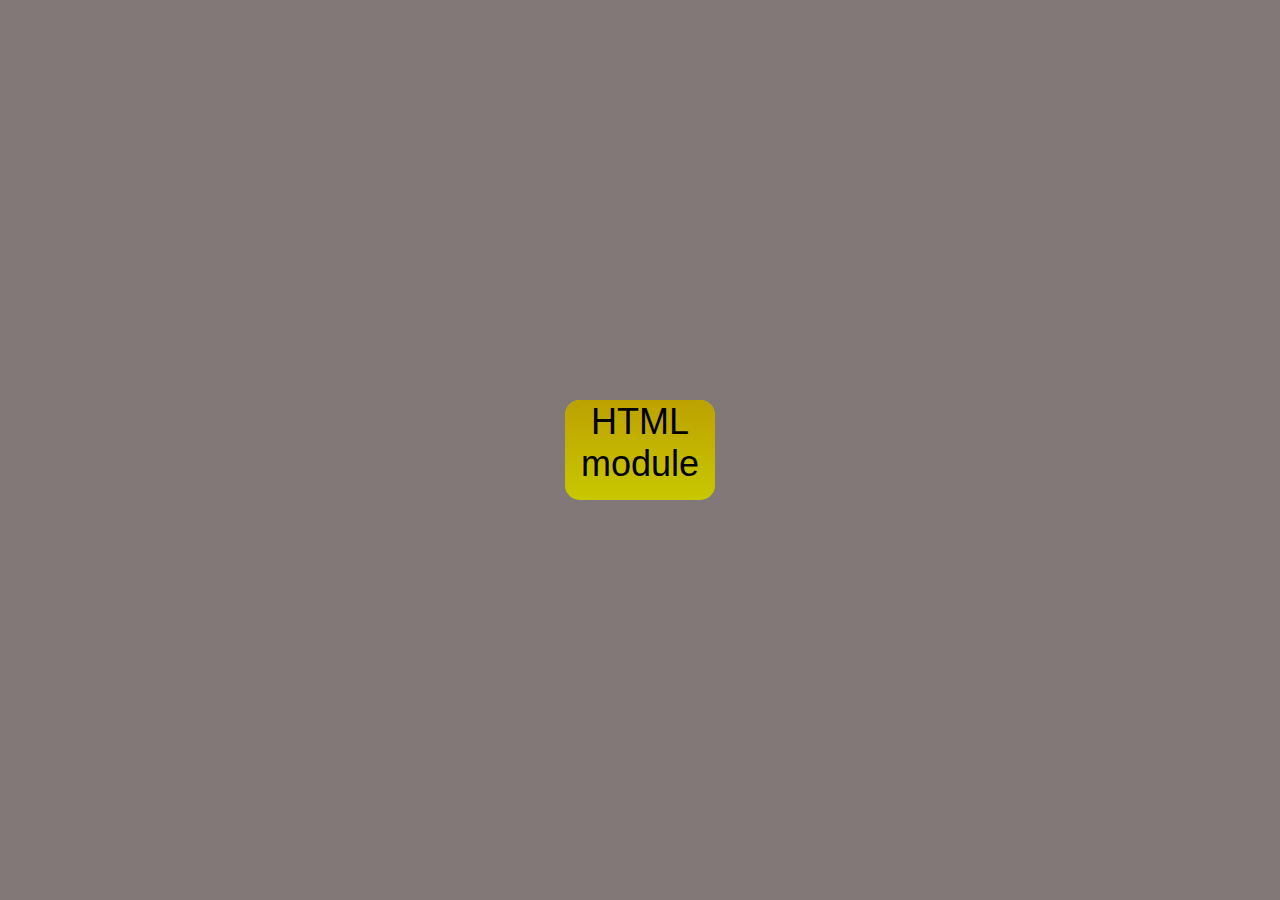
<file: index.html>
<!DOCTYPE html>
<html lang="en">
<head>
    <meta charset="UTF-8">
    <meta name="viewport" content="width=device-width, initial-scale=1.0">
    <title>october-2024-okten</title>
    <link rel="stylesheet" href="style.css">
    <link rel="stylesheet" href="html/lesson_1/style.css">
</head>
<body>
    <section id="main" class="flex main">
        <div id="btn_burger_menu" class="btn_burger_menu flex w150 h100 br">
            <button id="btn_module_out" class="flex w150 h100 p br btn_module_out"><div class="btn_module_in p">HTML module</div> HTML module</button>
            <div class="flex p btns_block">
                <div id="btn_lesson_1" class="flex w150 br btn_out"><button class="flex w150 p br btn_in">lesson 1</button>lesson 1</div>
                <div class="flex w150 br btn_out"><button class="flex w150 p br btn_in">lesson 2</button>lesson 2</div>
                <div class="flex w150 br btn_out"><button class="flex w150 p br btn_in">lesson 3</button>lesson 3</div>
                <div class="flex w150 br btn_out"><button class="flex w150 p br btn_in">lesson 4</button>lesson 4</div>
            </div>
        </div>
        <div id="contentBlock" class="content1 sim_bckgr br"></div>
    </section>
    <script src="index.js"></script>
    <script src="html/lesson_1/lesson_1.js"></script>
</body>
</html>
</file>
<file: style.css>
body{margin: 0;}

.flex{
    display: flex;
    justify-content: center;
    align-items: center;
}
.fcol{
    flex-direction: column;
}
.w150{width: 150px}
.h100{height: 100px}
.p{position: absolute}
.br{border-radius: 15px;}
a{
    color: black;
    text-decoration: none;
}
h2{
    margin: 0;
}
.sim_bckgr{
    background-image: url("https://us.123rf.com/450wm/clairev/clairev1403/clairev140300034/27314099-seamless-background-clouds-on-sky.jpg?ver=6");
    background-size: cover;
    
}


.main {
    width: 100vw;
    min-height: 100vh;
    background-color: #837878;
}

.btn_module_out {
    align-items: flex-start;

    background: linear-gradient(to bottom, #bda100, #c8c800);
    border: none;

    color: black;
    font-size: 36px;

}

.btn_module_in{
    background: #c8c800;
    opacity: 0;
    transition: .3s;
}

.btn_module_in:hover{
    opacity: 1;
}

/* для плавного изменения градиента нужно использовать один элемент поверх другого
и прятать верхний с помощью hover и apacity пока других вариантов нет. */

.btn_burger_menu{
    position: relative;
    align-items: flex-start;
    flex-wrap: wrap;
    min-width: 150px;

    background-color: #c8c800;

    transition: 1s;
    overflow: hidden;
}

.btn_burger_menu_toggle{
    height: 400px;
    margin: 25px;
}

.btn_in {
    height: 50px;
    background: linear-gradient(to bottom,#c8c800, #bda100 );

    border: 0;

    font-size: 24px;
    font-family: sans-serif;

    transition: .7s;    
}

.btn_in:hover{
    opacity: 0;
    transition: .3s;
}
.btns_block{
    justify-content: space-evenly;
    flex-direction: column  ;

    height: 300px;
    top: 100px;
}
.btn_out{
    height: 50px;
    margin: 10px;

    background: linear-gradient(to bottom,#c8c800, #007ebd );
    
    font-size: 24px;
    font-family: sans-serif;
}

.content{
    /* min-height: 100vh; */
    max-height: 100vh;
    
    width: 60vw;    
    
    flex-direction: column;
    padding: 0 25px 0 25px;
    box-sizing: border-box;
    
    
    transition: 1s;
}
.content1{
    overflow: hidden;
    transition: 1s;
    transform: scaleX(0);
    width: 0vw;
    max-height: 90vh;
    /* height: 0vh; */
    /* min-height: 0vh; */
}


.family {
    display: flex;
    justify-content: space-evenly;
    width: 100%;
}

.scroll_off{
        /* Для Firefox */
        scrollbar-width: none; /* Убирает скролл-бары */
    
        /* Для Chrome, Safari и других WebKit-браузеров */
        -ms-overflow-style: none;  /* Для Internet Explorer и Edge */
}

.scroll_off::-webkit-scrollbar {
    display: none; /* Полностью убирает скролл-бары */
}
</file>
<file: html/lesson_1/style.css>
*{
    margin: 0;
}
.lesson_1{
    position: relative;
    flex-direction: column;
    overflow: hidden;

    box-sizing: border-box;
    flex-shrink: 0;
   
}

.title{
    color: gold; 
    margin: 5px 0 0px 0;
}

.simFamily{
    width: 300px;
    height: 200px;
}

.character{
    color: rgb(0, 1, 0);

    margin: 10px;
    transition: .3s;
}

.char_icon{
    width: 100px;
    height: 100px;
    
}
.character:hover{
    transform: scale(1.2);
    transition: .3s;
}

.description{
    display: flex; 
    min-width: 377px; 
    max-height: 150px; 
    padding: 20px; 
    overflow: scroll; 
    margin: 10px;
    background-color: rgba(2, 72, 120, 0.681); 
    
    font-family: 'Lucida Sans', 'Lucida Sans Regular', 'Lucida Grande', 'Lucida Sans Unicode', Geneva, Verdana, sans-serif;
    font-size: 21px; 
    font-weight: bold; 
    color: yellow;
}
</file>
